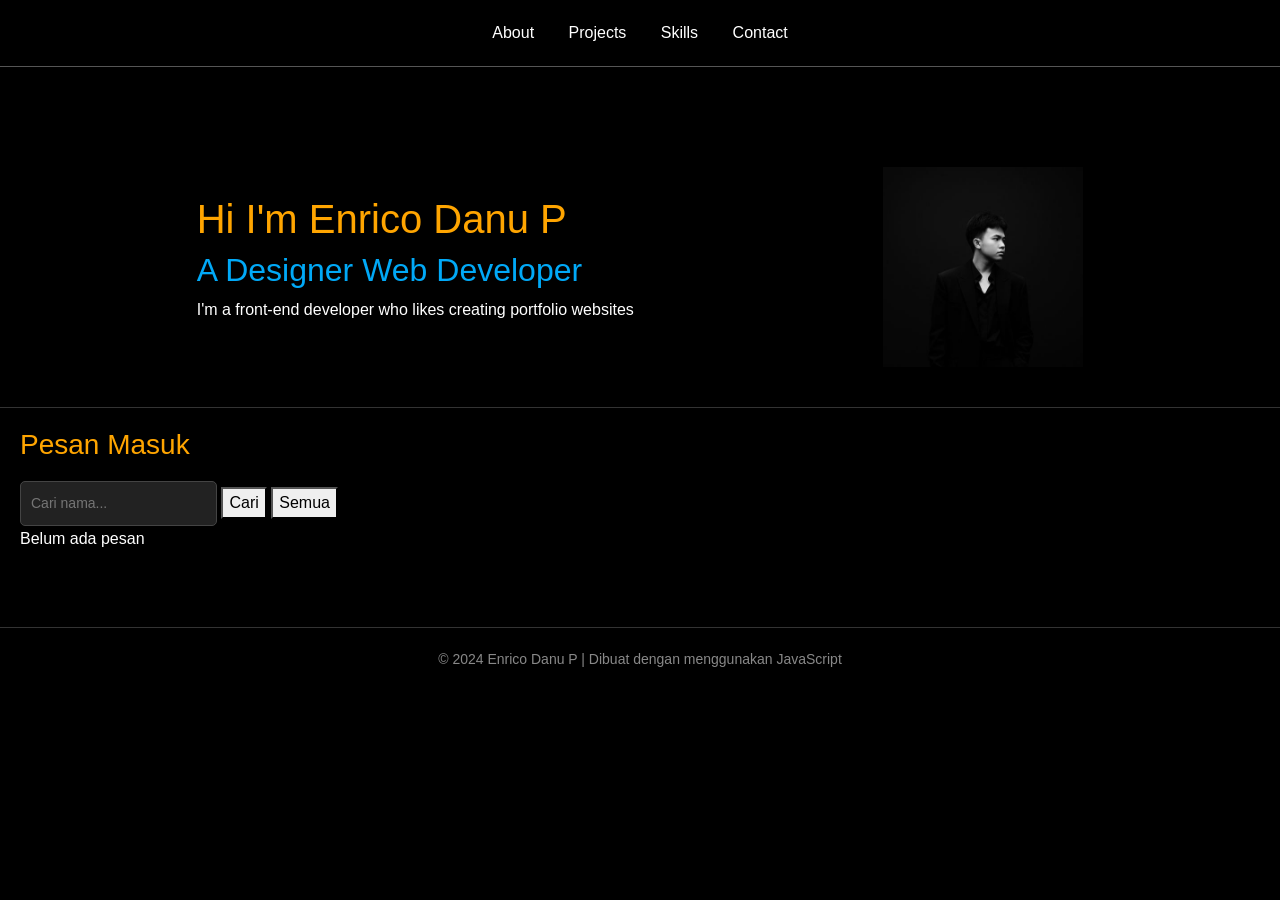
<file: index.html>
<!DOCTYPE html>
<html>
<head>
    <title>Portfolio</title>
    <link href="https://cdn.jsdelivr.net/npm/bootstrap@5.3.8/dist/css/bootstrap.min.css" rel="stylesheet">
    <link rel="stylesheet" href="assets/styles/style.css">
</head>
<body>
    <nav>
        <div class="nav-links">
            <a href="about.html">About</a>
            <a href="projects.html">Projects</a>
            <a href="skills.html">Skills</a>
            <a href="contact.html">Contact</a>
        </div>
    </nav>

    <div class="container">
        <div class="text">
            <h1>Hi I'm Enrico Danu P</h1>
            <h2>A Designer Web Developer</h2>
            <p>I'm a front-end developer who likes creating portfolio websites</p>
        </div>
        <div class="gambar">
            <img src="assets/images/image.jpg" width="200">
        </div>
    </div>
    
    <div class="pesan-section">
        <h3><i class="fas fa-comments"></i> Pesan Masuk</h3>
        
        <div class="cari-container">
            <input type="text" id="cariNama" class="cari-input" placeholder="Cari nama...">
            <button id="btnCari" class="cari-btn">Cari</button>
            <button id="btnTampilSemua" class="semua-btn">Semua</button>
        </div>
        
        <div id="daftarPesan"></div>
    </div>
    
    <footer>
        <p>&copy; 2024 Enrico Danu P | Dibuat dengan <i class="fas fa-heart"></i> menggunakan JavaScript</p>
    </footer>

    <script src="https://cdn.jsdelivr.net/npm/bootstrap@5.3.2/dist/js/bootstrap.bundle.min.js"></script>
    <script src="assets/scripts/node.js"></script>
</body>
</html>
</file>
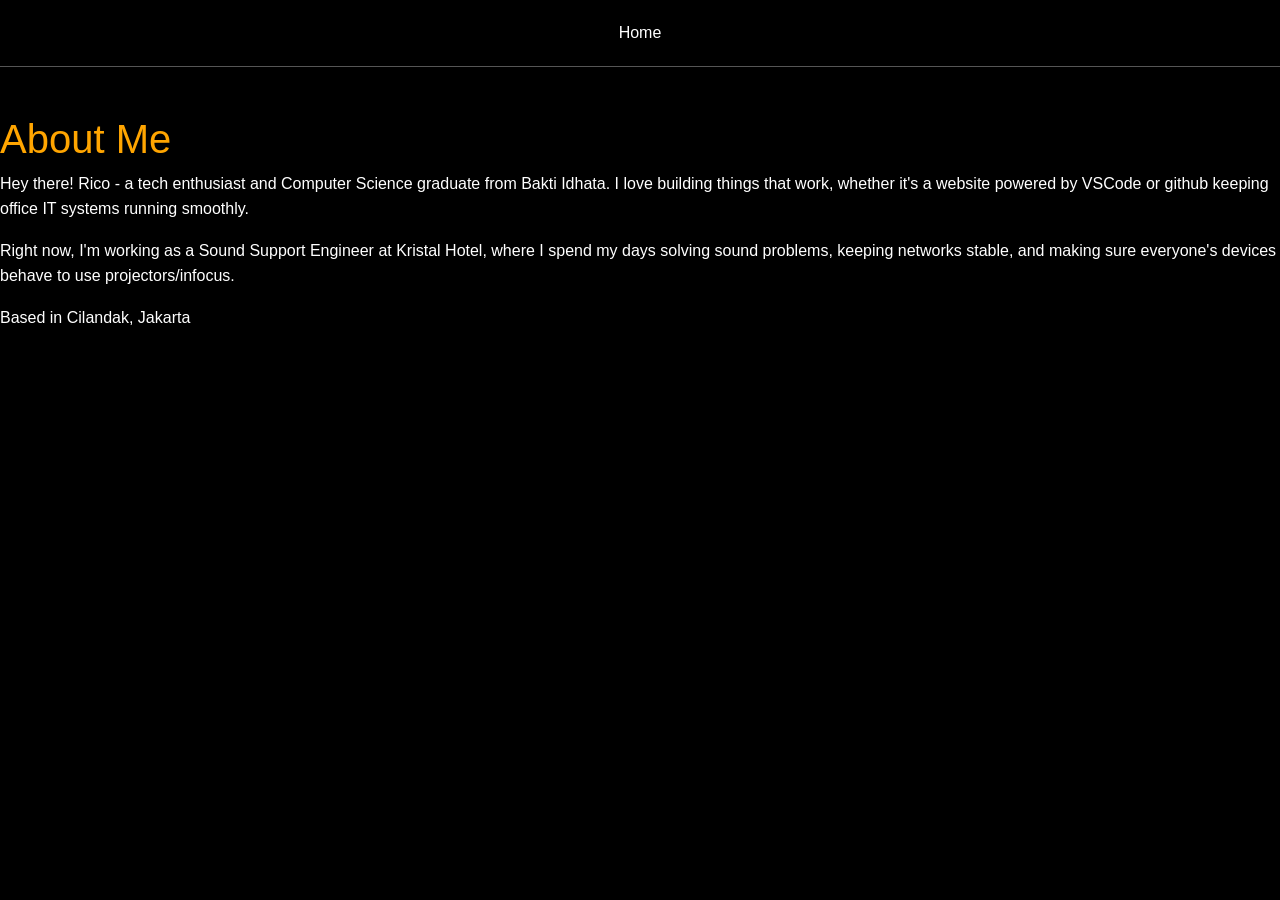
<file: about.html>
<!DOCTYPE html>
<html lang="en">
<head>
    <meta charset="UTF-8">
    <meta name="viewport" content="width=device-width, initial-scale=1.0">
    <title>About</title>
    <link href="https://cdn.jsdelivr.net/npm/bootstrap@5.3.8/dist/css/bootstrap.min.css" rel="stylesheet">
    <link rel="stylesheet" href="assets/styles/style.css">

</head>
<body>
    <nav>
        <a href="index.html">Home</a>
    </nav>

    <div class="page-container">
    <h1 class="center mt-5">About Me</h1>
        <p>
        Hey there! Rico - a tech enthusiast and Computer Science graduate from Bakti Idhata.
        I love building things that work, whether it's a website powered by VSCode or github
        keeping office IT systems running smoothly.
        </p>
        
        <p>
        Right now, I'm working as a Sound Support Engineer at Kristal Hotel,
        where I spend my days solving sound problems, keeping networks stable,
        and making sure everyone's devices behave to use projectors/infocus.
        </p>

        <p>
        Based in Cilandak, Jakarta
        </p>   
</div>

<script src="https://cdn.jsdelivr.net/npm/bootstrap@5.3.2/dist/js/bootstrap.bundle.min.js"></script>
    <script src="assets/scripts/node.js"></script>
</body>
</html>
</file>
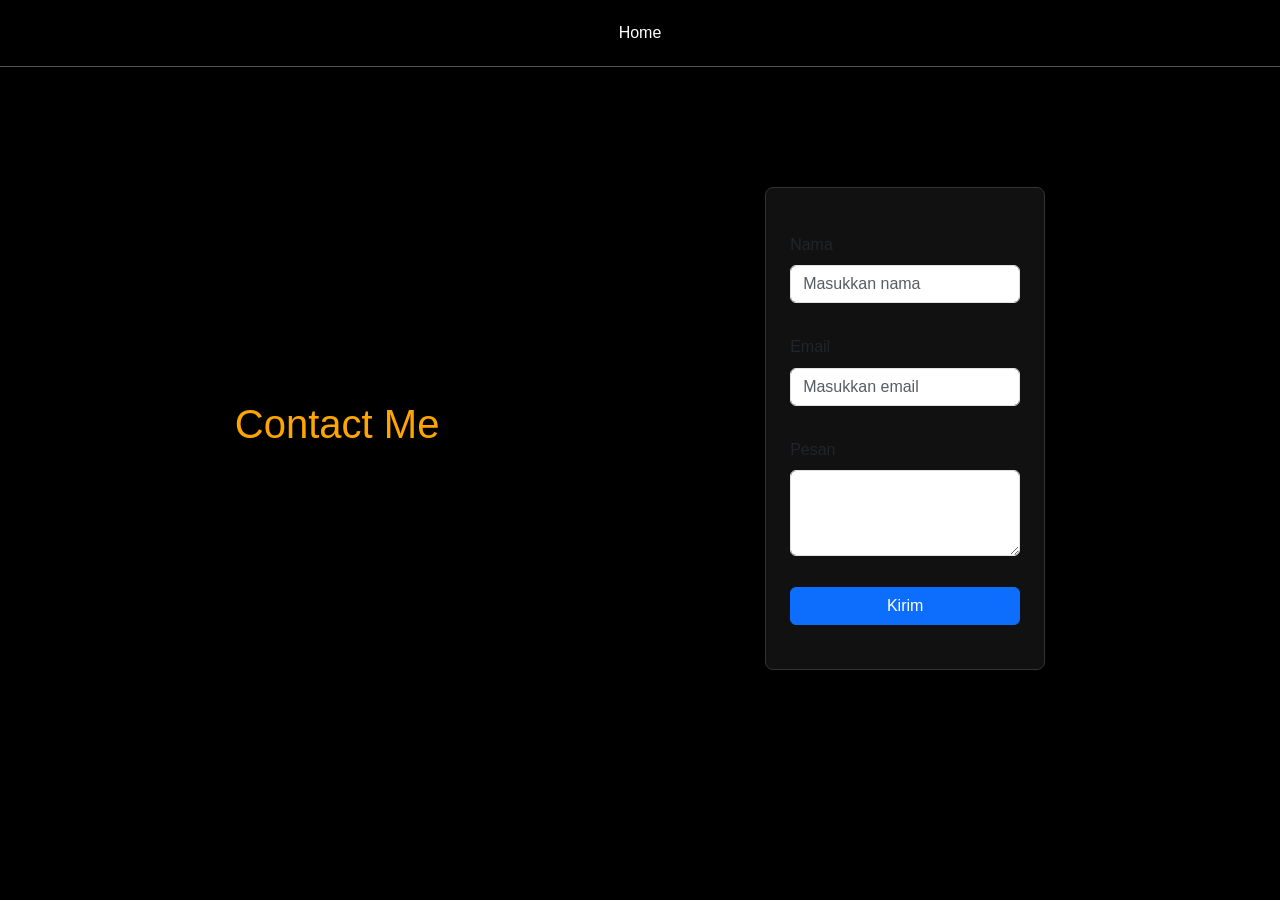
<file: contact.html>
<!DOCTYPE html>
<html>
<head>
    <title>Contact Me</title>
    <link href="https://cdn.jsdelivr.net/npm/bootstrap@5.3.2/dist/css/bootstrap.min.css" rel="stylesheet">
    <link rel="stylesheet" href="assets/styles/style.css">
</head>
<body>
    <nav>
        <a href="index.html">Home</a>
    </nav>

    <div class="container">
        <h1 class="text-center">Contact Me</h1>
        <div class="card p-4">
            <form>
                <div class="mb-3">
                    <label class="form-label">Nama</label>
                    <input type="text" id="nama" class="form-control" placeholder="Masukkan nama">
                </div>
                <div class="mb-3">
                    <label class="form-label">Email</label>
                    <input type="email" id="email" class="form-control" placeholder="Masukkan email">
                </div>
                <div class="mb-3">
                    <label class="form-label">Pesan</label>
                    <textarea id="pesan" class="form-control" rows="3"></textarea>
                </div>
                <button class="btn btn-primary">Kirim</button>
            </form>
        </div>
    </div>

    <script src="https://cdn.jsdelivr.net/npm/bootstrap@5.3.2/dist/js/bootstrap.bundle.min.js"></script>
    <script src="assets/scripts/node.js"></script>
</body>
</html>
</file>
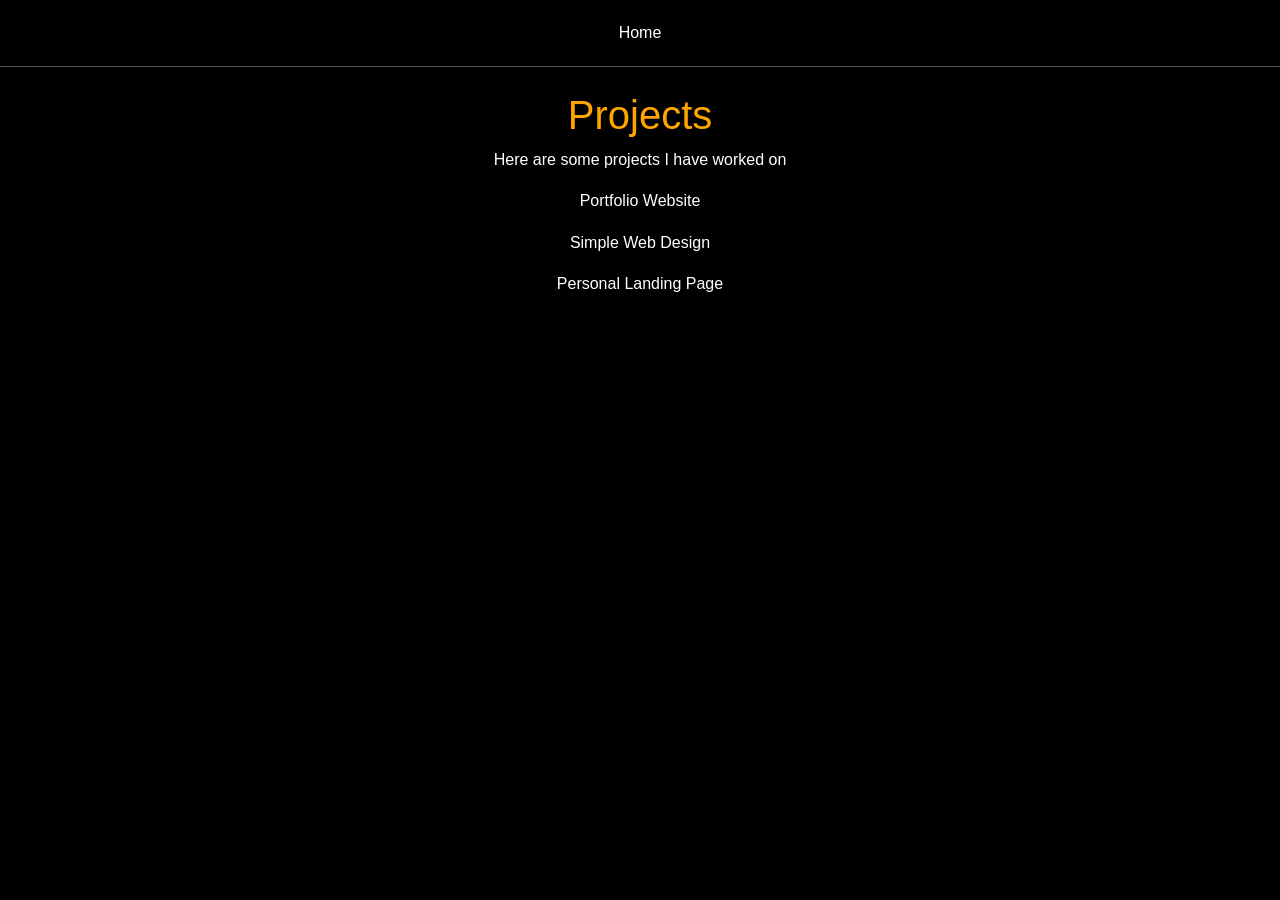
<file: projects.html>
<!DOCTYPE html>
<html>
<head>
<title>Projects</title>
<link href="https://cdn.jsdelivr.net/npm/bootstrap@5.3.8/dist/css/bootstrap.min.css" rel="stylesheet">
<link rel="stylesheet" href="assets/styles/style.css">

</head>
<body>
    <nav>
    <a href="index.html">Home</a>
    </nav>

    <div class="page-container">
    <div class="text-center mt-4">
    <h1>Projects</h1>
    <p>Here are some projects I have worked on</p>

    <p>Portfolio Website</p>
    <p>Simple Web Design</p>
    <p>Personal Landing Page</p>
</div>

<script src="https://cdn.jsdelivr.net/npm/bootstrap@5.3.2/dist/js/bootstrap.bundle.min.js"></script>
<script src="assets/scripts/node.js"></script>

</body>
</html>
</file>
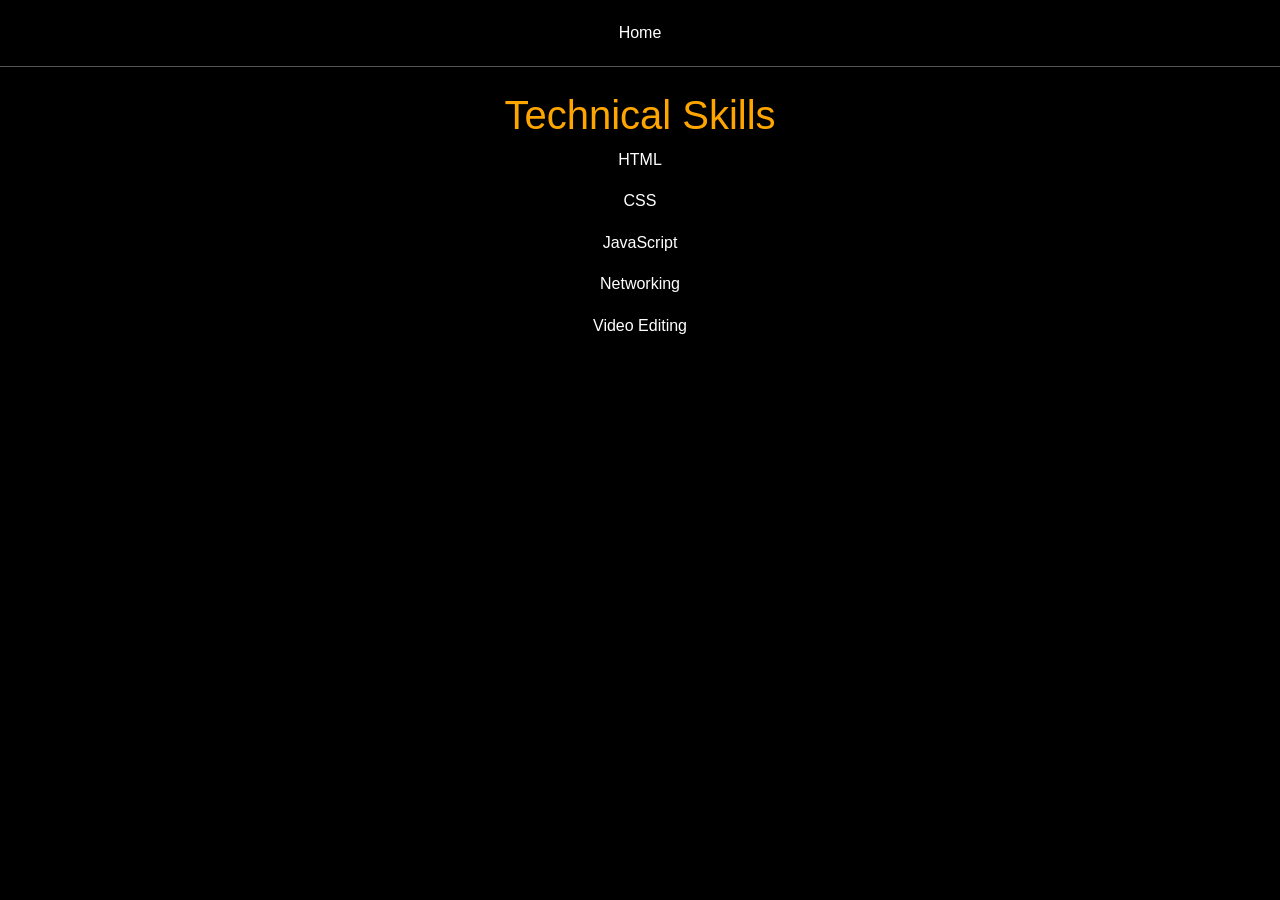
<file: skills.html>
<!DOCTYPE html>
<html>
<head>
<title>Skills</title>
<link href="https://cdn.jsdelivr.net/npm/bootstrap@5.3.8/dist/css/bootstrap.min.css" rel="stylesheet">
<link rel="stylesheet" href="assets/styles/style.css">

</head>
<body>
    <nav>
    <a href="index.html">Home</a>
    </nav>

    <div class="page-container">
    <div class="text-center mt-4">
    <h1>Technical Skills</h1>
    <p>HTML</p>
    <p>CSS</p>
    <p>JavaScript</p>
    <p>Networking</p>
    <p>Video Editing</p>
</div>

<script src="https://cdn.jsdelivr.net/npm/bootstrap@5.3.2/dist/js/bootstrap.bundle.min.js"></script>
<script src="assets/scripts/node.js"></script>

</body>
</html>
</file>
<file: assets/styles/style.css>
body {
    background: black;
    color: white;
    font-family: Arial, sans-serif;
    margin: 0;
    line-height: 1.6;
}

/* NAVIGASI */
nav {
    text-align: center;
    padding: 20px;
    border-bottom: 1px solid #555;
    position: sticky;
    top: 0;
    background: black;
    z-index: 100;
}
nav a {
    color: white;
    margin: 15px;
    text-decoration: none;
    transition: color 0.3s ease;
}
nav a:hover {
    color: orange;
}
.nav-btn {
    background: transparent;
    border: none;
    color: white;
    margin: 15px;
    text-decoration: none;
    font-size: 16px;
    font-family: Arial, sans-serif;
    cursor: pointer;
    padding: 8px 16px;
    transition: all 0.3s ease;
}
.nav-btn:hover {
    color: orange;
    transform: translateY(-2px);
}

/* MAIN CONTENT */
#content {
    min-height: 400px;
    padding: 20px;
    max-width: 1200px;
    margin: 0 auto;
}

/* CARD */
.card {
    background: #111;
    border: 1px solid #333;
    border-radius: 8px;
    padding: 20px;
    margin: 20px 0;
    transition: transform 0.3s ease, box-shadow 0.3s ease;
}
.card:hover {
    transform: translateY(-5px);
    box-shadow: 0 5px 20px rgba(255, 165, 0, 0.2);
    border-color: orange;
}
.card h3 {
    color: orange;
    margin-top: 0;
    margin-bottom: 15px;
}
.card p {
    margin: 10px 0;
    line-height: 1.6;
}

/* BADGE */
.badge {
    display: inline-block;
    background: #222;
    color: rgb(1, 169, 247);
    padding: 5px 12px;
    margin: 5px;
    border-radius: 20px;
    font-size: 14px;
    border: 1px solid rgb(1, 169, 247);
    transition: all 0.3s ease;
}
.badge:hover {
    background: rgb(1, 169, 247);
    color: black;
    transform: scale(1.05);
}

/* FORM */
form {
    display: flex;
    flex-direction: column;
    gap: 15px;
    margin: 20px 0;
}
input, textarea {
    background: #222;
    border: 1px solid #444;
    color: white;
    padding: 10px;
    border-radius: 5px;
    font-family: Arial, sans-serif;
    font-size: 14px;
    transition: all 0.3s ease;
}
input:focus, textarea:focus {
    outline: none;
    border-color: orange;
    box-shadow: 0 0 5px rgba(255, 165, 0, 0.3);
}
button[type="submit"] {
    background: orange;
    color: black;
    border: none;
    padding: 10px 20px;
    border-radius: 5px;
    cursor: pointer;
    font-size: 16px;
    font-weight: bold;
    transition: all 0.3s ease;
}
button[type="submit"]:hover {
    background: rgb(1, 169, 247);
    transform: translateY(-2px);
}

/* TOMBOL HAPUS */
.btn-hapus {
    background: #dc3545;
    color: white;
    border: none;
    padding: 5px 12px;
    border-radius: 5px;
    cursor: pointer;
    margin-top: 10px;
    font-size: 12px;
    transition: all 0.3s ease;
}
.btn-hapus:hover {
    background: #bb2d3b;
    transform: scale(1.02);
}

/* PESAN SECTION */
.pesan-section {
    margin-top: 40px;
    padding: 20px;
    border-top: 1px solid #333;
}
.pesan-section h3 {
    color: orange;
    margin-bottom: 20px;
}
.pesan-item {
    background: #111;
    border-left: 3px solid orange;
    padding: 15px;
    margin-bottom: 15px;
    border-radius: 5px;
    transition: transform 0.3s ease;
}
.pesan-item:hover {
    transform: translateX(5px);
    background: #1a1a1a;
}
.pesan-item strong {
    color: orange;
}
.pesan-item small {
    color: #888;
    font-size: 12px;
}
.pesan-item p {
    margin-top: 10px;
    color: #ddd;
}

/* FOOTER */
footer {
    text-align: center;
    padding: 20px;
    border-top: 1px solid #333;
    margin-top: 40px;
    color: #888;
    font-size: 14px;
}
footer i {
    color: orange;
}

/* LAYOUT */
.about-title {
    margin-top: 80px;
    padding-top: 70px;
}
.container {
    display: flex;
    justify-content: space-around;
    align-items: center;
    margin-top: 100px;
    flex-wrap: wrap;
    gap: 20px;
}

/* TYPOGRAPHY */
h1 {
    color: orange;
}
h2 {
    color: rgb(1, 169, 247);
}
h3 {
    color: orange;
}

/* ANIMASI */
@keyframes fadeIn {
    from {
        opacity: 0;
        transform: translateY(20px);
    }
    to {
        opacity: 1;
        transform: translateY(0);
    }
}
.card, .pesan-item {
    animation: fadeIn 0.5s ease;
}

/* RESPONSIVE */
@media (max-width: 768px) {
    nav {
        padding: 10px;
    }
    .nav-btn {
        margin: 5px;
        padding: 5px 10px;
        font-size: 14px;
    }
    #content {
        padding: 15px;
    }
    .card {
        padding: 15px;
    }
    .pesan-section {
        padding: 15px;
    }
}

@media (max-width: 480px) {
    .nav-btn {
        margin: 3px;
        padding: 4px 8px;
        font-size: 12px;
    }
    h1 {
        font-size: 24px;
    }
    h2, h3 {
        font-size: 18px;
    }
    .badge {
        font-size: 12px;
        padding: 4px 10px;
    }
}
</file>
